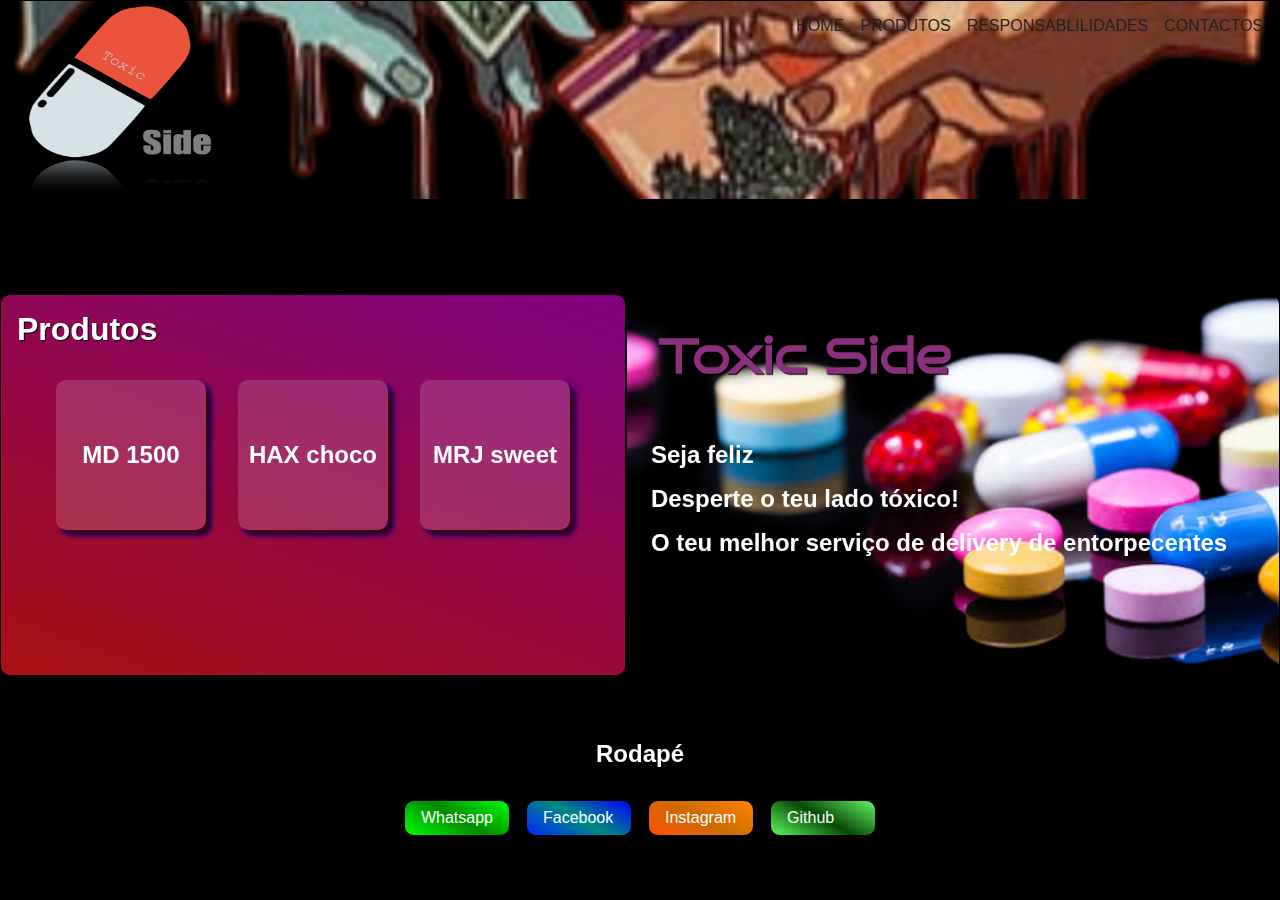
<file: index.html>
<!DOCTYPE html>
<html lang="en">
<head>
    <meta charset="UTF-8">
    <meta http-equiv="X-UA-Compatible" content="IE=edge">
    <meta name="viewport" content="width=device-width, initial-scale=1.0">
    <link rel="stylesheet" href="estilos/style.css">
    <title>Layout</title>
</head>
<body>
    <header>
        <span><img  src="icons/toxicIcon.png" alt=""></span>
          <span id="btn_img_pri">
            <img  class="btn_menu1" id="btn_menu1" src="icons/bars.svg" alt="">
            <img class="btn_menu2" id="btn_menu2" src="icons/xmark.png" alt="">

        </span>
        <div class="notionTime">     
        </div>
        <nav>
            <ul id="ul_menuNormal">
                <li> <a href="#">HOME</a></li>
                <li> <a href="#">PRODUTOS</a></li>
                <li> <a href="#">RESPONSABLILIDADES</a></li>
                <li> <a href="#">CONTACTOS</a></li>
            </ul>
        </nav>
    </header>
    <div class="navigationMore900 " data-navanime="right">
    
        <nav >
            <ul id="ul_menu">
                <li><img id="home" src="icons/archway.svg"  alt=""> <a href="#">HOME</a></li>
                <li><img id="home" src="icons/file-lines.svg"  alt=""> <a href="#">PRODUTOS</a></li>
                <li><img id="home" src="icons/lightbulb.svg"  alt=""><a href="#">RESPONSABLILIDADES</a></li>
                <li><img id="home" src="icons/comments.svg"  alt=""><a href="#">CONTACTOS</a></li>
            </ul>
        </nav>
    </div>
    <main data-animation="left">
        <h1>Toxic Side</h1>
        <h2>Seja feliz </h2>
        <h2> Desperte o teu lado tóxico!</h2>
        <h2>O teu melhor serviço de delivery de entorpecentes</h2>
    </main>
    <aside  data-animation="right">
        <h2  data-animation="h2left" id="asideH2">Produtos</h2>
            <div class="tiposG">
                <div class="tipo">
                    <h2>MD 1500</h2>
                </div>
                <div class="tipo">
                    <h2>HAX choco</h2>
                </div>
                <div class="tipo">
                    <h2>MRJ sweet</h2>
                </div>
            </div>
    </aside>
    <footer>
        <h2>Rodapé</h2>
        <div class="contacts">
            <div id="zap">
                <a href="wa.me/955145719">Whatsapp</a>
            </div>
            <div id="face">
                <a href="https://facebook.com/MafudjeBáJau">Facebook</a>
            </div>
            <div id="insta">
                <a href="https://instagram.com/MafudjeBáJau">Instagram</a>
            </div>
            <div id="github">
                <a href="https://github.com/MafudjeBáJau">Github</a>
            </div>
        </div>
    </footer>

    <script src="scripts/script.js"  ></script>

    <script>

/* funcao para modo noite e dia automaticos */

function autoTime()
{
    var data = new Date();
    var hora = data.getHours(); 
    var mins = data.getMinutes();
     
     
    if(hora >= 7 & hora <= 18 )
    {
        
        let body = document.querySelector('body')

        body.style.backgroundColor = '#fff'


        let btn_menu1 = document.querySelector('  #btn_menu1');
        let btn_menu2 = document.querySelector(' #btn_menu2');

        btn_menu1.style.filter = 'invert(0)'
        btn_menu2.style.filter = 'invert(0)'


         
        timeAdd.style.filter = 'invert(1)'
        
        var elements = document.querySelectorAll(' header,main,aside,footer,.contacts a')
      
        elements.forEach(element => {
            element.style.color = '#222'
            element.style.backgroundColor = '#ccc';
        });
    }
    else 
    {
        /*dia*/
        /*bg-color = cinza
        text-color = white*/

        let body = document.querySelector('body')

        body.style.backgroundColor = '#ccc'

        let btn_menu1 = document.querySelector('  #btn_menu1');
        let btn_menu2 = document.querySelector(' #btn_menu2');

        btn_menu1.style.filter = 'invert(0)'
        btn_menu2.style.filter = 'invert(0)'

        timeAdd.style.filter = 'invert(0)'
 
        elements.forEach(element => {
            element.style.color = 'white'
            element.style.backgroundColor = '#222'
        });
         
    }
   
}
autoTime();
 
    </script>
 
</body>
</html>
</file>
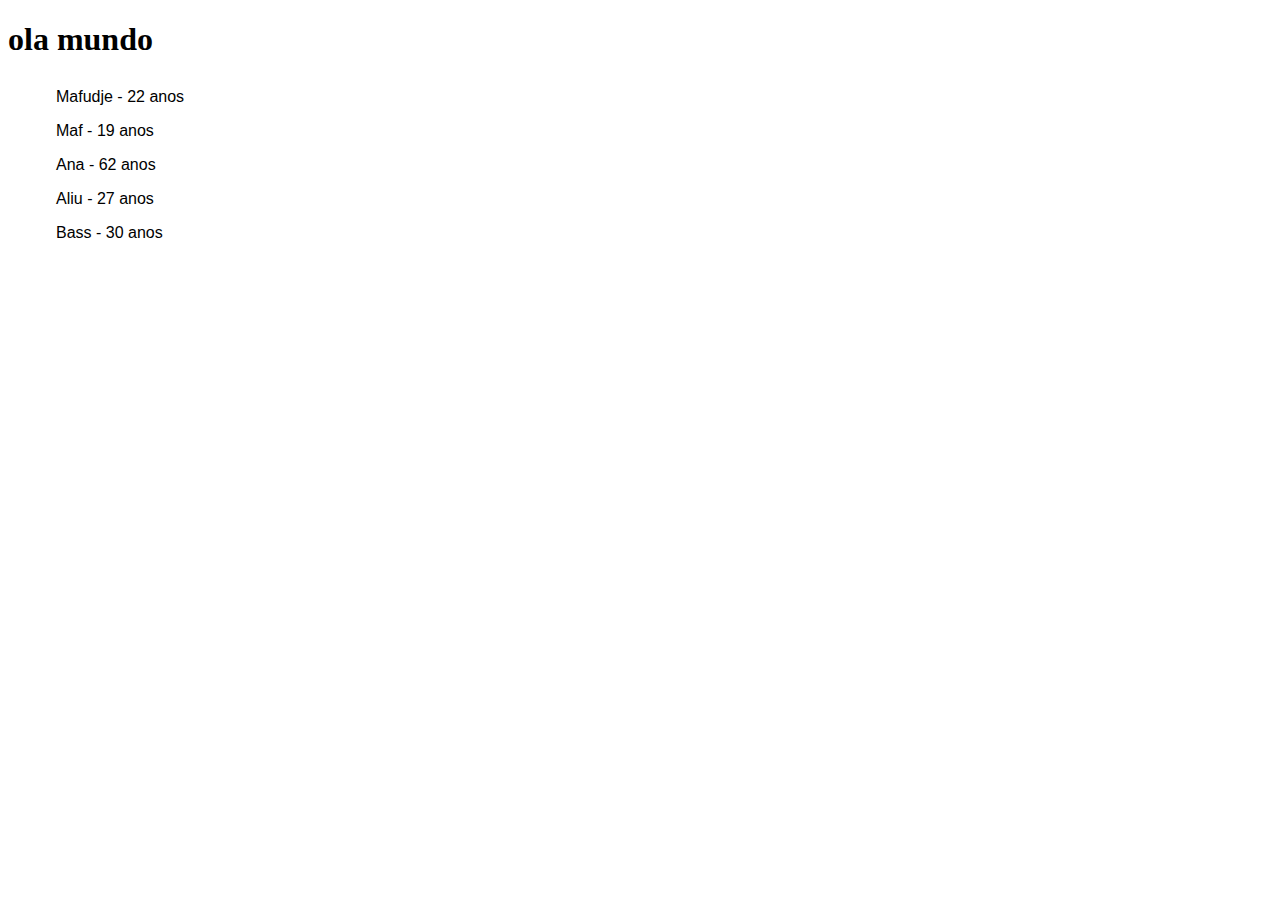
<file: JSON/json.html>
<!DOCTYPE html>
<html lang="en">
<head>
    <meta charset="UTF-8">
    <meta http-equiv="X-UA-Compatible" content="IE=edge">
    <meta name="viewport" content="width=device-width, initial-scale=1.0">
    <title>Document</title>
</head>
<body>
    <style>
        li 
        {
            list-style:none;
            padding: .5rem;
            font-family: Verdana, Geneva, Tahoma, sans-serif;
        }
    </style>
    <h1>ola mundo</h1>
    <div>
        <ul id="ul">

        </ul>
    </div>
    <script src="script.js"></script>
</body>
</html>
</file>
<file: estilos/style.css>
*
    {
        margin: 0;
        padding: 0;
        box-sizing: border-box;
        font-family: Verdana, Geneva, Tahoma, sans-serif;
        overflow-wrap: break-word;
    }

    .reloaded
    {
        z-index: 10000;
        position: relative; 
    }

    [data-animation="left"]
    {
        opacity: 0;
        transform: translate3d(50%,0,0) scale(2);
        transition: cubic-bezier(0.175, 0.885, 0.32, 1.275) .3s;
    }

    [data-animation="left"].reloaded
    {
        z-index: 2;
        opacity: 1;
        transform: translate3d(0,0,0);
        transition: cubic-bezier(0.175, 0.885, 0.32, 1.275) .3s;
    }

    [data-animation="right"]
    {
        z-index: 2;
        opacity: 0;
        transform: translate3d(-50%,0,0) scale(2);
        transition: cubic-bezier(0.175, 0.885, 0.32, 1.275) .3s;
    }

    [data-animation="right"].reloaded
    {
        opacity: 1;
        transform: translate3d(0,0,0);
        transition: cubic-bezier(0.175, 0.885, 0.32, 1.275) .3s;
    }

    #ul_menu img
    {
        display: none;
        width: 20px;
    }

    body
    {
        position: relative;
        min-height: 100vh;
        display: grid;
        gap:0rem;
        grid-template-areas: 'header header header  '
        'aside main main '
        'footer footer footer  '; 
        margin: 0rem;
        overflow-wrap: break-word;
        background-color: black !important;
        overflow: scroll;
        overflow-x:hidden ;
    }
    header,div.navigationMore900,main,aside, footer
    {
        position: relative;
        border: 1px solid rgb(0, 0, 0);
        background-color: #e2e0e0;
        color: rgb(34, 34, 34);
        display: flex;
        flex-direction: column;
        padding: 1rem;
        text-align: justify;
        border-radius: 10px;
        overflow: hidden;
        overflow-wrap: break-word;
       
    }

    header
    {   
        order: 1;
        padding: 1rem;
        display: flex;
        justify-content: space-between;
        grid-area: header;
        flex-direction: row;
        background: url('../images/back.png');
        background-position: center;
        background-size: cover;
        background-repeat: no-repeat;
        height: 200px;
    }
    header nav ul
    {
        display: flex;
        font-size: 1rem;
        gap: 1rem;
    }

    header nav ul li
    {
        display: flex;
        list-style: none;
        font-size: 1rem;
        transition: .5s;
    }
    header nav ul li a 
    {
        text-decoration: none;
        color: #222;
    }
    header nav ul li:hover 
    {
        
        color: dodgerblue;
        transform: scale(1.2);
        border-bottom: 2px dotted;
        transition: cubic-bezier(0.075, 0.82, 0.165, 1);
    }

    
    header #btn_img_pri
    {
        display:none;
    }
    header span img 
    {
        position: relative;
        top: -1rem;
        width: 200px;
        height: 200px;
    }

    div.navigationMore900
    {
        display: none;
        order: 2;
        grid-area: navigation;
        transform: translate3d(100%,0,0);
        padding: 2rem;
        
    }

    header #ul_menuNormal
    {
    display: flex;
    }

    h2.reloaded 
    {
        transform: translate3d(0, 0, 0);
        transition: cubic-bezier(0.175, 0.885, 0.32, 1) .7s;  
        opacity: 1; 
    }
    h2
    {
        transform: translate3d(-100px,-100px,  0);
        transition: cubic-bezier(0.175, 0.885, 0.32, 1) 7s;
        opacity: 0;
    }

    .notionTime
    {
        position: absolute;
        top:2rem;
        right: 24rem;
        display: flex;
        gap: 1rem;
        justify-content: center;
        align-items: center;
        margin: 0rem 1rem;
    }
    .notionTime img 
    {
        
        width: 20px;
    }
    
    main
    {
        order: 3;
        grid-area: main;
        background: black url('../images/pils.png');
        background-position: center;
        background-position: -550px;
        background-repeat: no-repeat;
        
    }
    @font-face {
        font-family: brunoAce;
        src: url(../Bruno_Ace/BrunoAce-Regular.ttf);
    }
    main h1 
    {
        font-family: brunoAce;
        padding: 1rem;
        color: #8b307c;
        text-shadow: 1px 1px 1px black;
        font-size: 3rem;
    }
    main h2 
    {
        padding: 0.5rem;
        color: white;
        text-align: left;
    }
    main h2:nth-child(2)
    {
        margin-top: 2rem;
    }

    aside
    {
        order: 4;
        grid-area: aside;
        background: linear-gradient(20deg,rgb(168, 16, 16),purple);
    }
    aside h2#asideH2
    {
        color:white;
        font-size: 2rem;
        text-shadow: 1px 1px 1px black;
    }
    .tiposG
    {
        display: flex;
        justify-content: center;
        align-items: center;
        padding: 1rem;
         
    }

    .tiposG .tipo 
    {
        background-color: rgba(247, 239, 239, 0.164);
        backdrop-filter: blur(5px);
        box-shadow: 5px 5px 5px rgb(58, 1, 1),
        5px 5px 5px blue;
        padding: 0rem;
        margin: 1rem;
        width: 150px;
        height: 150px;
        display: flex;
        justify-content: center;
        align-items: center;
        text-align: center;
        color: white;
        border-radius: 10px;
    }

    footer
    {
        order: 5;
        grid-area: footer;
        display: flex;
        flex-direction: column;
        justify-content: center;
        align-items: center;
        gap: 2rem;
        background-color: black;
        color: white;
    }

    .contacts
    {
        display: grid;
        grid-template-columns: repeat(4,1fr);
        grid-gap: 1rem;
        
    }
    .contacts div 
    {
       border: 1px solid black;
        padding: .5rem 1rem;  
        border-radius: 10px;
    }

    .contacts a
    {
        font-size: 1rem;
        justify-content: center;
        align-items: center;
        text-align: center;
        text-decoration: none;
        color: white;
        font-weight: 500;
    }

    .contacts #zap
    {
        background: linear-gradient(30deg,lime, rgb(0, 139, 0),lime);
    }
     .contacts #face
    {
        background: linear-gradient(30deg,rgb(0, 38, 255), rgb(0, 139, 127),rgb(0, 0, 255));
    }
    .contacts #insta
    {
        background: linear-gradient(30deg,rgb(255, 81, 0), rgb(205, 107, 3),rgb(255, 132, 0));
    }
    .contacts #github
    {
        background: linear-gradient(30deg,rgb(91, 250, 91), rgb(8, 73, 8),rgb(99, 246, 99));
    }
    
    .contacts div:hover 
    {
        filter: brightness(60%);
        transition: cubic-bezier(0.215, 0.610, 0.355, 1) 1s;
    }

    @media (max-width: 900px) {

        body
        {
            display: grid;
            gap: 0.2rem;
            grid-template-areas: 'header header header  '
            'navigation navigation navigation'
            'main main main'
            'aside aside aside'
            'footer footer footer  ';
            margin: .5rem  ;
        }

    header #btn_img_pri
    {
        display:flex;
    }
    header #btn_menu1
    {
        
        display:flex;
        justify-content: center;
        align-items: center;
        position: absolute;
        top: 1.3rem;
        right: 5%;
        width: 30px;
        height: 30px; 
        cursor: pointer;
        transition: cubic-bezier(0.175, 0.885, 0.32, 1.275) 1s;
        filter: invert(1) !important;
    }
    header #btn_menu2
    {
        display:flex;
        position: absolute;
        top: 1.5rem;
        right: 5%;
        width: 30px;
        height: 40px; 
        cursor: pointer;
        transition: cubic-bezier(0.175, 0.885, 0.32, 1.275) 1s;
    }

   header #ul_menuNormal
   {
    display: none;
   }

   div.navigationMore900
    {
        background-color: #222;
        display: none;
        order: 2;
        grid-area: navigation;
        transition: cubic-bezier(0.175, 0.885, 0.32, 1.275) 1s;
        transform: translate3d(100px,0,0); 
        opacity: 0;
        transform: scale(2);
    }

    .navigationMore900 #ul_menu
        {
            display: flex;
            flex-direction: column;
            justify-content:center;
            align-items: start;
            gap: 2rem;
            color: rgb(255, 255, 255);
            transition: cubic-bezier(0.175, 0.885, 0.32, 1.275) 1s;
            letter-spacing: 2px; 
        } 

    div.navigationMore900.active 
    {
        transition: cubic-bezier(0.175, 0.885, 0.32, 1.275) 1s;
        transform: translate3d(0,0,0); 
        opacity: 1;
        transform: scale(1);
    }
 

    #ul_menu li 
    {
        display: flex;
        justify-content: center;
        align-items: center;
    }

   #ul_menu a 
    {
        text-decoration: none;
        color: dodgerblue;
    }
  
    div.navigationMore900
    {
        transition: cubic-bezier(0.175, 0.885, 0.32, 1.275) 1s;
        transform: translate3d(100px,0,0); 
        opacity: 0;
    }
 
    #ul_menu img 
    {
     
        display: block;
        filter: invert();
        margin-right: 1rem;
    }
    .notionTime
    {
        position: absolute;
        top:2.2rem;
        right: 5rem;
        display: flex;
        gap: 1rem;
        justify-content: center;
        align-items: center;
        margin: 0rem 1rem;
    }
    .notionTime img 
    {
        width: 20px;
    }
  
    
    .contacts
    {
        display: flex;
        gap: 1rem;
        justify-content: center;
        align-items: center;
    }

    .contacts div 
    {
        text-align: center;
        transition: cubic-bezier(0.215, 0.610, 0.355, 1) 1s;
    }
    

    .contacts a 
    {
        text-decoration: none;
        color: rgb(255, 255, 255);
        text-align: center;
        font-weight: 500;
    }

      .contacts div 
        {
           border: 1px solid black;
            padding: .5rem 1rem;  
            border-radius: 10px;
        }

        .contacts a
        {
            font-size: 1rem;
            justify-content: center;
            align-items: center;
            text-align: center;
           
        }
        .contacts
        {
            display: grid;
            grid-template-columns: repeat(2,1fr);
            grid-gap: 1rem;
            
        }
    }


    @media (max-width: 700px) 
    {
        body
        {
            display: grid;
            gap: 0.2rem;
            grid-template-areas: 'header header header  '
            'navigation navigation navigation'
            'main main main'
            'aside aside aside'
            'footer footer footer  ';
            margin: .5rem  ;
        }

        nav 
        {
            width: 100%;
        }

        #ul_menu.active 
        {  
            gap: 2rem;
            height: 250px;
        }
        .contacts
        {
            display: grid;
            grid-template-columns: repeat(2,1fr);
            grid-gap: 1rem;
            
        }
       
    }

    @media (max-width: 430px) 
    { 
        body
        {
            display: grid;
            grid-template-areas: 'header header header  '
            'navigation navigation navigation'
            'main main main'
            'aside aside aside'
            'footer footer footer  ';
             
        }
        nav
        {
            width: 50%;
        }

        #ul_menu.active 
        {  
            padding: 1.4rem;
            gap: 1rem;
            height: 200px;  
        }

        header span img 
        {
            position: relative;
            top: 4rem;
            width: 100px;
            height: 100px;
        }
    

        .tiposG
        {
            display: flex;
            justify-content: center;
            align-items: center;
            padding: 1rem;
            flex-direction: column;
        }
        .tiposG .tipo 
        {
            height: 50px;
        }
        footer 
        {
            display: flex;
            flex-direction: column;
            justify-content: center;
            align-items: center;
            gap: 1rem;
        }
        .contacts
        {
            display: grid;
            grid-template-columns: repeat(2,1fr);
            grid-gap: 1rem;
            
        }
        .contacts div 
        {
           border: 1px solid black;
            padding: .5rem 1rem;  
            border-radius: 10px;
        }

        .contacts a
        {
            font-size: 1rem;
            justify-content: center;
            align-items: center;
            text-align: center;
           
        }
    }


    @media (max-width: 350px) 
    { 
        body
        {
            display: grid;
            gap: 0.2rem;
            grid-template-areas: 'header header'
            'navigation navigation'
            'main main'
            'aside aside'
            'footer footer';
            margin: .5rem  ;
            overflow-wrap: break-word;
        }
        header,main,aside,footer
        {
            width: 100%;
            overflow-wrap: break-word;
            overflow: scroll;
        }

        #ul_menu.active 
        {  
            padding: 1.4rem;
            gap: 1rem;
            height: 200px;  
        }
    }
</file>
